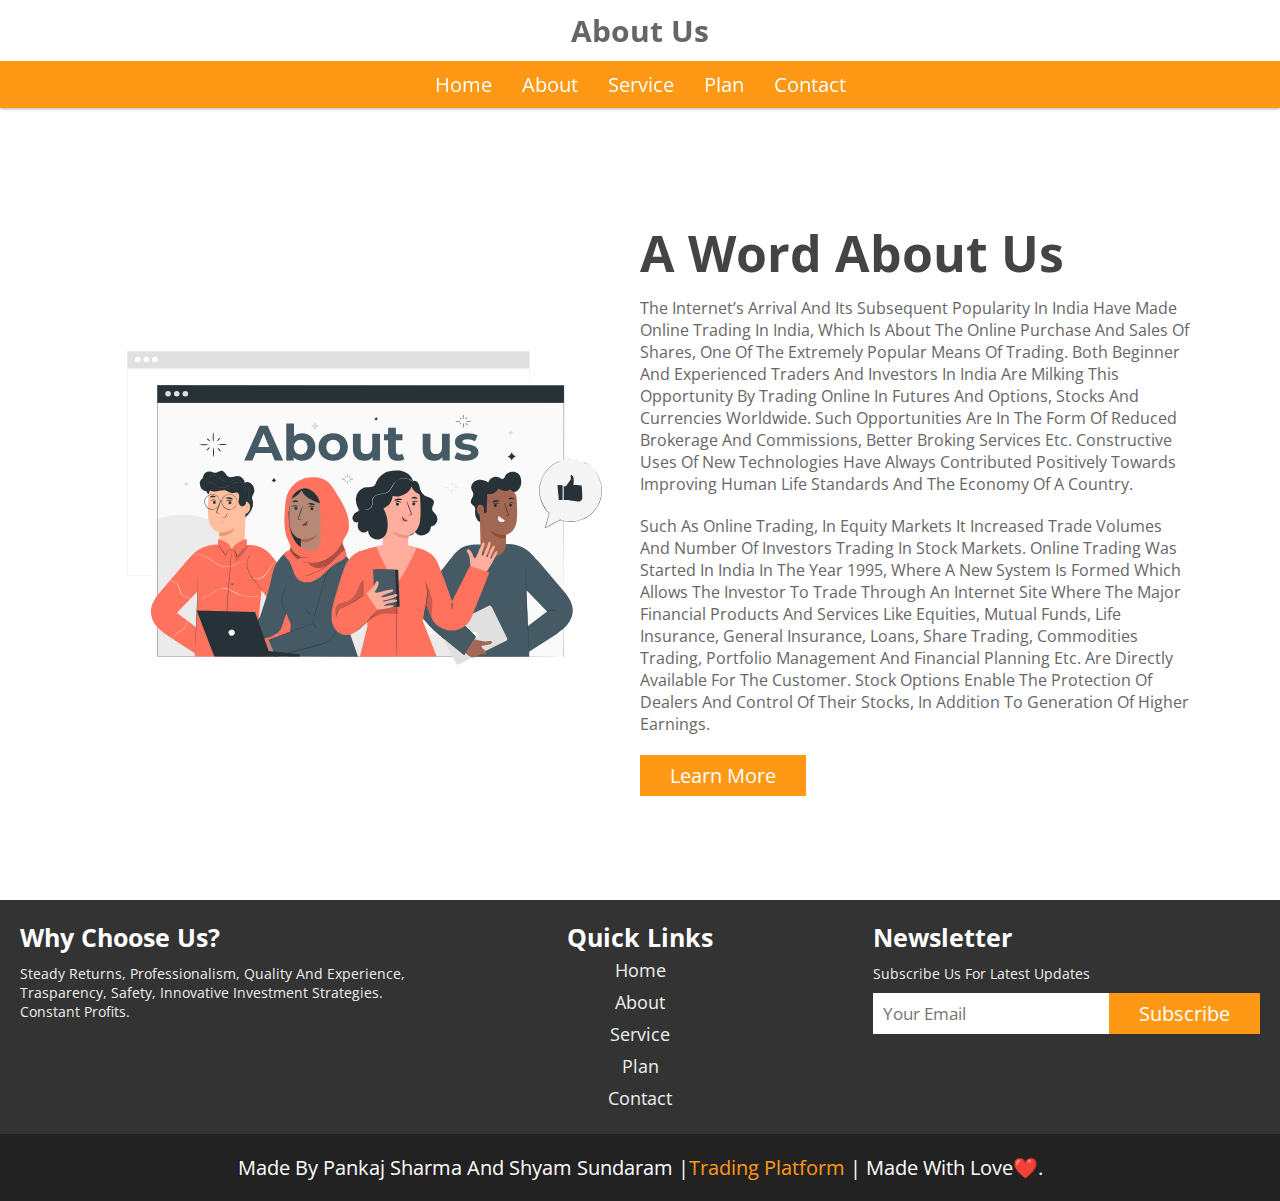
<file: about.html>
<!DOCTYPE html>
<html lang="en">
<head>
    <meta charset="UTF-8">
    <meta name="viewport" content="width=device-width, initial-scale=1.0">
    <title>about</title>

    <!-- font awesome cdn link  -->
    <link rel="stylesheet" href="https://cdnjs.cloudflare.com/ajax/libs/font-awesome/5.15.2/css/all.min.css">

    <!-- custom css file link  -->
    <link rel="stylesheet" href="css/style.css">

</head>
<body>
    
<!-- header section starts  -->

<header>

    <h1 class="heading">about us</h1>

    <div id="menu" class="fas fa-bars"></div>

    <nav class="navbar">
        <ul>
            <li><a href="home.html">home</a></li>
            <li><a href="about.html">about</a></li>
            <li><a href="service.html">service</a></li>
            <li><a href="plan.html">plan</a></li>
            <li><a href="contact.html">contact</a></li>
        </ul>
    </nav>

</header>

<!-- header section ends -->

<!-- about section start  -->

<section class="about">

    <div class="image">
        <img src="images/about-img.svg" alt="">
    </div>

    <div class="content">
        <br><br>
        <h1>a word about us</h1>
        <p>The internet’s arrival and its subsequent popularity in India have made online trading in India, which is about the online purchase and sales of shares, one of the extremely popular means of trading. Both beginner and experienced traders and investors in India are milking this opportunity by trading online in futures and options, stocks and currencies worldwide. Such opportunities are in the form of reduced brokerage and commissions, better broking services etc. Constructive uses of new technologies have always contributed positively towards improving human life standards and the economy of a country. </p>
        <p>Such as online trading, in equity markets it increased trade volumes and number of investors trading in stock markets. Online trading was started in India in the year 1995, where a new system is formed which allows the investor to trade through an internet site where the major financial products and services like equities, mutual funds, life insurance, general insurance, loans, share trading, commodities trading, portfolio management and financial planning etc. are directly available for the customer. Stock options enable the protection of dealers and control of their stocks, in addition to generation of higher earnings.
        </p>
        <a href="home.html"><button class="btn">learn more</button></a>
        <br><br>
    </div>

</section>

<!-- about section ends -->


<div class="footer">

    <div class="box-container">

        <div class="box">
            <h3>why choose us?</h3>
            <p>Steady returns, Professionalism, Quality and Experience, Trasparency, Safety, Innovative investment strategies. Constant profits.</p>
        </div>

        <div class="box">
            <h3>quick links</h3>
            <a href="home.html">home</a>
            <a href="about.html">about</a>
            <a href="service.html">service</a>
            <a href="plan.html">plan</a>
            <a href="contact.html">contact</a>
        </div>

        <div class="box">
            <h3>newsletter</h3>
            <p>subscribe us for latest updates</p>
            <form action="">
                <input type="email" placeholder="your email">
                <input type="submit" class="btn" value="subscribe">
            </form>
        </div>

    </div>

    <h1 class="credit"> Made by Pankaj Sharma and Shyam Sundaram |<a href="home.html">Trading Platform</a> | Made with love❤️.</h1>

</div>













<!-- jquery cdn link  -->
<script src="https://cdnjs.cloudflare.com/ajax/libs/jquery/3.6.0/jquery.min.js"></script>

<!-- custom js file link  -->
<script src="js/script.js"></script>

</body>
</html>
</file>
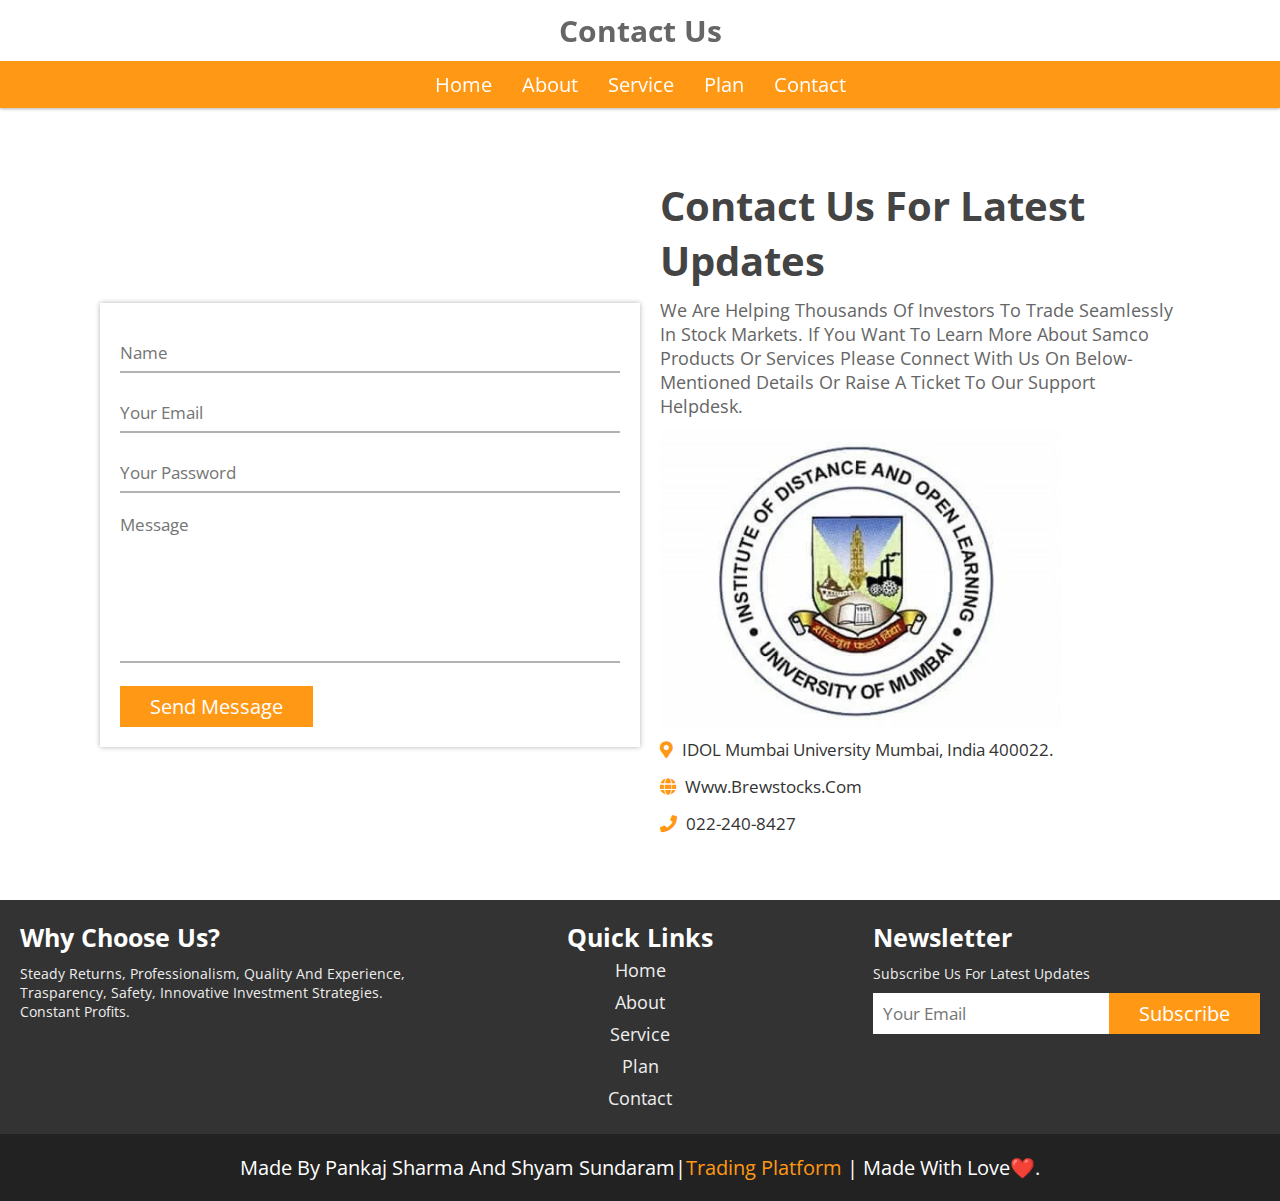
<file: contact.html>
<!DOCTYPE html>
<html lang="en">
<head>
    <meta charset="UTF-8">
    <meta name="viewport" content="width=device-width, initial-scale=1.0">
    <title>contact</title>

    <!-- font awesome cdn link  -->
    <link rel="stylesheet" href="https://cdnjs.cloudflare.com/ajax/libs/font-awesome/5.15.2/css/all.min.css">

    <!-- custom css file link  -->
    <link rel="stylesheet" href="css/style.css">

</head>
<body>
    
<!-- header section starts  -->

<header>

    <h1 class="heading">contact us</h1>

    <div id="menu" class="fas fa-bars"></div>

    <nav class="navbar">
        <ul>
            <li><a href="home.html">home</a></li>
            <li><a href="about.html">about</a></li>
            <li><a href="service.html">service</a></li>
            <li><a href="plan.html">plan</a></li>
            <li><a href="contact.html">contact</a></li>
        </ul>
    </nav>

</header>

<!-- header section ends -->

<!-- contact section starts  -->

<section class="contact">

    <form action="">

        <input type="text" class="box" placeholder="name">
        <input type="email" class="box" placeholder="your email">
        <input type="password" class="box" placeholder="your password">
        <textarea name="" id="" cols="30" rows="10" class="box message" placeholder="message"></textarea>
    
        <input type="submit" class="btn" value="send message">
    
    </form>
    
    <div class="content">
        
        <h3>contact us for latest updates</h3>
        <p>We are helping thousands of investors to trade seamlessly in stock markets. If you want to learn more about Samco products or services please connect with us on below-mentioned details or raise a ticket to our support helpdesk.</p>
        <img src="images/idol-mumbai-university.jpg" alt="" width="400" height="300">
        <div class="icons">
            <i class="fas fa-map-marker-alt"></i> IDOL Mumbai University Mumbai, India 400022.
        </div>
        <div class="icons">
            <i class="fas fa-globe"></i> www.brewstocks.com
        </div>
        <div class="icons">
            <i class="fas fa-phone"></i> 022-240-8427
        </div>
    
    </div>

</section>

<!-- contact section ends -->

<div class="footer">

    <div class="box-container">

        <div class="box">
            <h3>why choose us?</h3>
            <p>Steady returns, Professionalism, Quality and Experience, Trasparency, Safety, Innovative investment strategies. Constant profits.</p>
        </div>

        <div class="box">
            <h3>quick links</h3>
            <a href="home.html">home</a>
            <a href="about.html">about</a>
            <a href="service.html">service</a>
            <a href="plan.html">plan</a>
            <a href="contact.html">contact</a>
        </div>

        <div class="box">
            <h3>newsletter</h3>
            <p>subscribe us for latest updates</p>
            <form action="">
                <input type="email" placeholder="your email">
                <input type="submit" class="btn" value="subscribe">
            </form>
        </div>

    </div>

    <h1 class="credit"> Made by Pankaj Sharma and Shyam Sundaram|<a href="home.html">Trading Platform</a> | Made with love❤️.</h1>

</div>



















<!-- jquery cdn link  -->
<script src="https://cdnjs.cloudflare.com/ajax/libs/jquery/3.6.0/jquery.min.js"></script>

<!-- custom js file link  -->
<script src="js/script.js"></script>

</body>
</html>
</file>
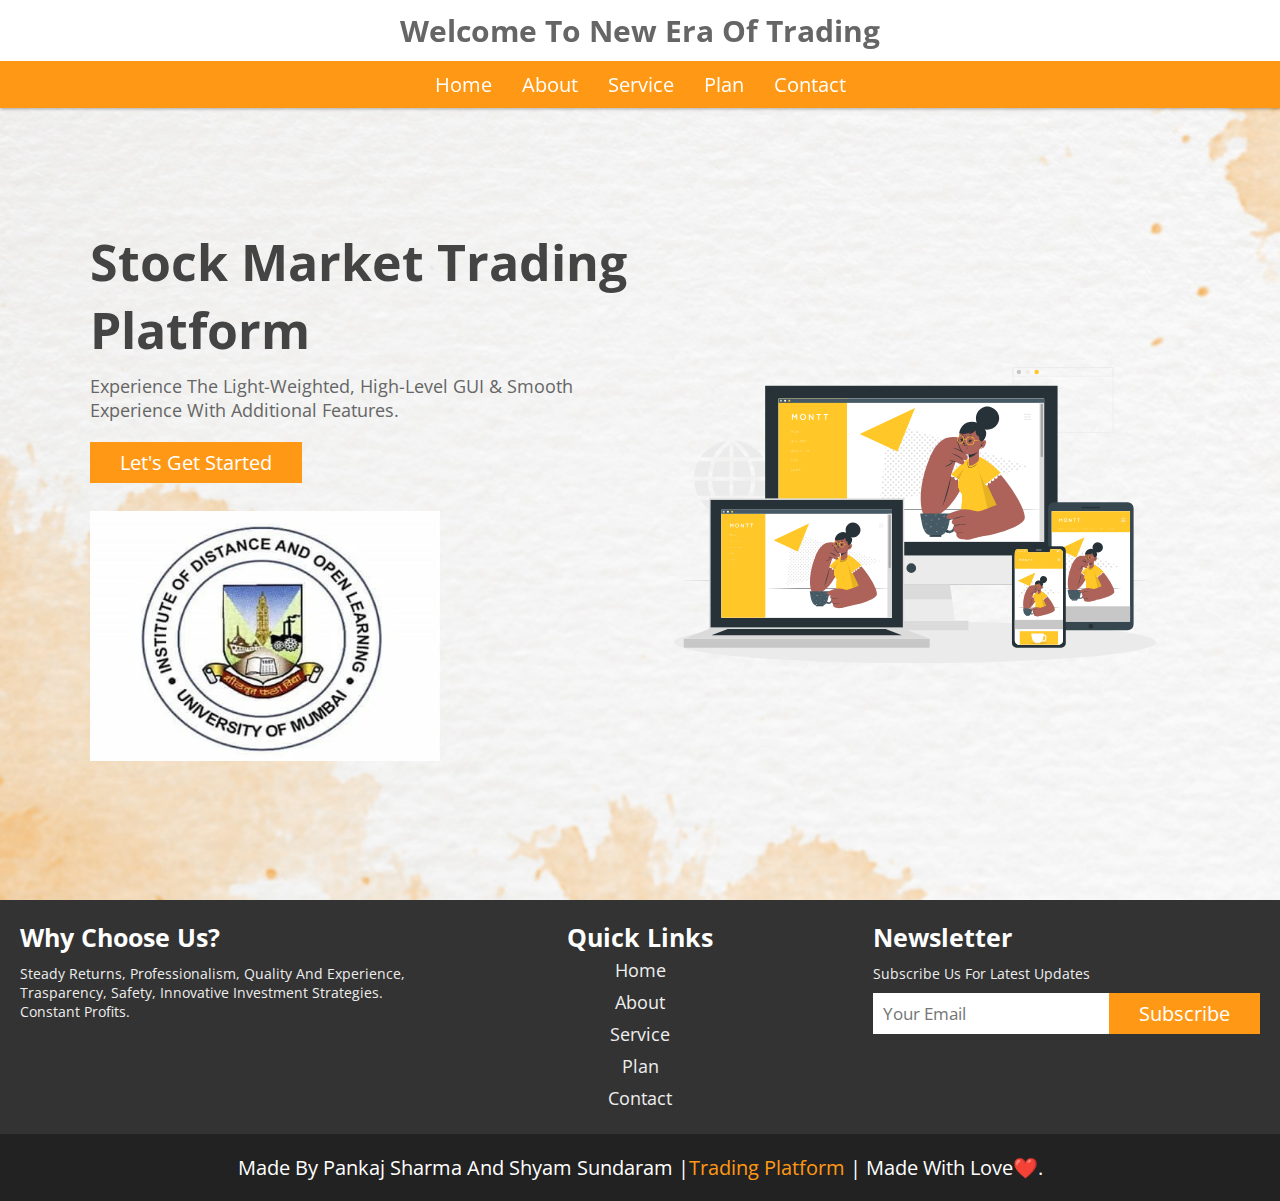
<file: home.html>
<!DOCTYPE html>
<html lang="en">
<head>
    <meta charset="UTF-8">
    <meta name="viewport" content="width=device-width, initial-scale=1.0">
    <title>Stock Market Platform By Pankaj Sharma</title>

    <!-- font awesome cdn link  -->
    <link rel="stylesheet" href="https://cdnjs.cloudflare.com/ajax/libs/font-awesome/5.15.2/css/all.min.css">

    <!-- custom css file link  -->
    <link rel="stylesheet" href="css/style.css">

    
<style>
	.price{color: #006400;}
</style>

</head>
<body>
    
<!-- header section starts  -->

<header>

    <h1 class="heading">Welcome to New era of Trading</h1>

    <div id="menu" class="fas fa-bars"></div>

    <nav class="navbar">
        <ul>
            <li><a href="home.html">home</a></li>
            <li><a href="about.html">about</a></li>
            <li><a href="service.html">service</a></li>
            <li><a href="plan.html">plan</a></li>
            <li><a href="contact.html">contact</a></li>
        </ul>
    </nav>
    
</header>

<!-- header section ends -->

<!-- home section starts   -->

<section class="home">

    <div class="content">
        <h1>Stock Market trading Platform</h1>
        <p>Experience the light-weighted, high-level GUI & smooth experience with additional features.</p>
        <a href="index.html"><button class="btn">Let's get started</button></a>
        <br>
        <br>
        <br>
        
        <img src="images/idol-mumbai-university.jpg" alt="" width="350" height="250">
        <br>
        <br>
        <br>
    </div>
    

    <div class="image">
        <img src="images/hero-img.svg" alt="">
    </div>
    
</section>

<!-- home section ends -->



<!-- footer section starts  -->

<div class="footer">

    <div class="box-container">

        <div class="box">
            <h3>why choose us?</h3>
            <p>Steady returns, Professionalism, Quality and Experience, Trasparency, Safety, Innovative investment strategies. Constant profits.</p>
        </div>

        <div class="box">
            <h3>quick links</h3>
            <a href="home.html">home</a>
            <a href="about.html">about</a>
            <a href="service.html">service</a>
            <a href="plan.html">plan</a>
            <a href="contact.html">contact</a>
        </div>

        <div class="box">
            <h3>newsletter</h3>
            <p>subscribe us for latest updates</p>
            <form action="">
                <input type="email" placeholder="your email">
                <input type="submit" class="btn" value="subscribe">
            </form>
        </div>

    </div>

    <h1 class="credit"> Made by Pankaj Sharma and Shyam Sundaram |<a href="home.html">Trading Platform</a> | Made with love❤️.</h1>

</div>

<!-- footer section ends -->













<!-- jquery cdn link  -->
<script src="https://cdnjs.cloudflare.com/ajax/libs/jquery/3.6.0/jquery.min.js"></script>

<!-- custom js file link  -->
<script src="js/script.js"></script>

</body>
</html>
</file>
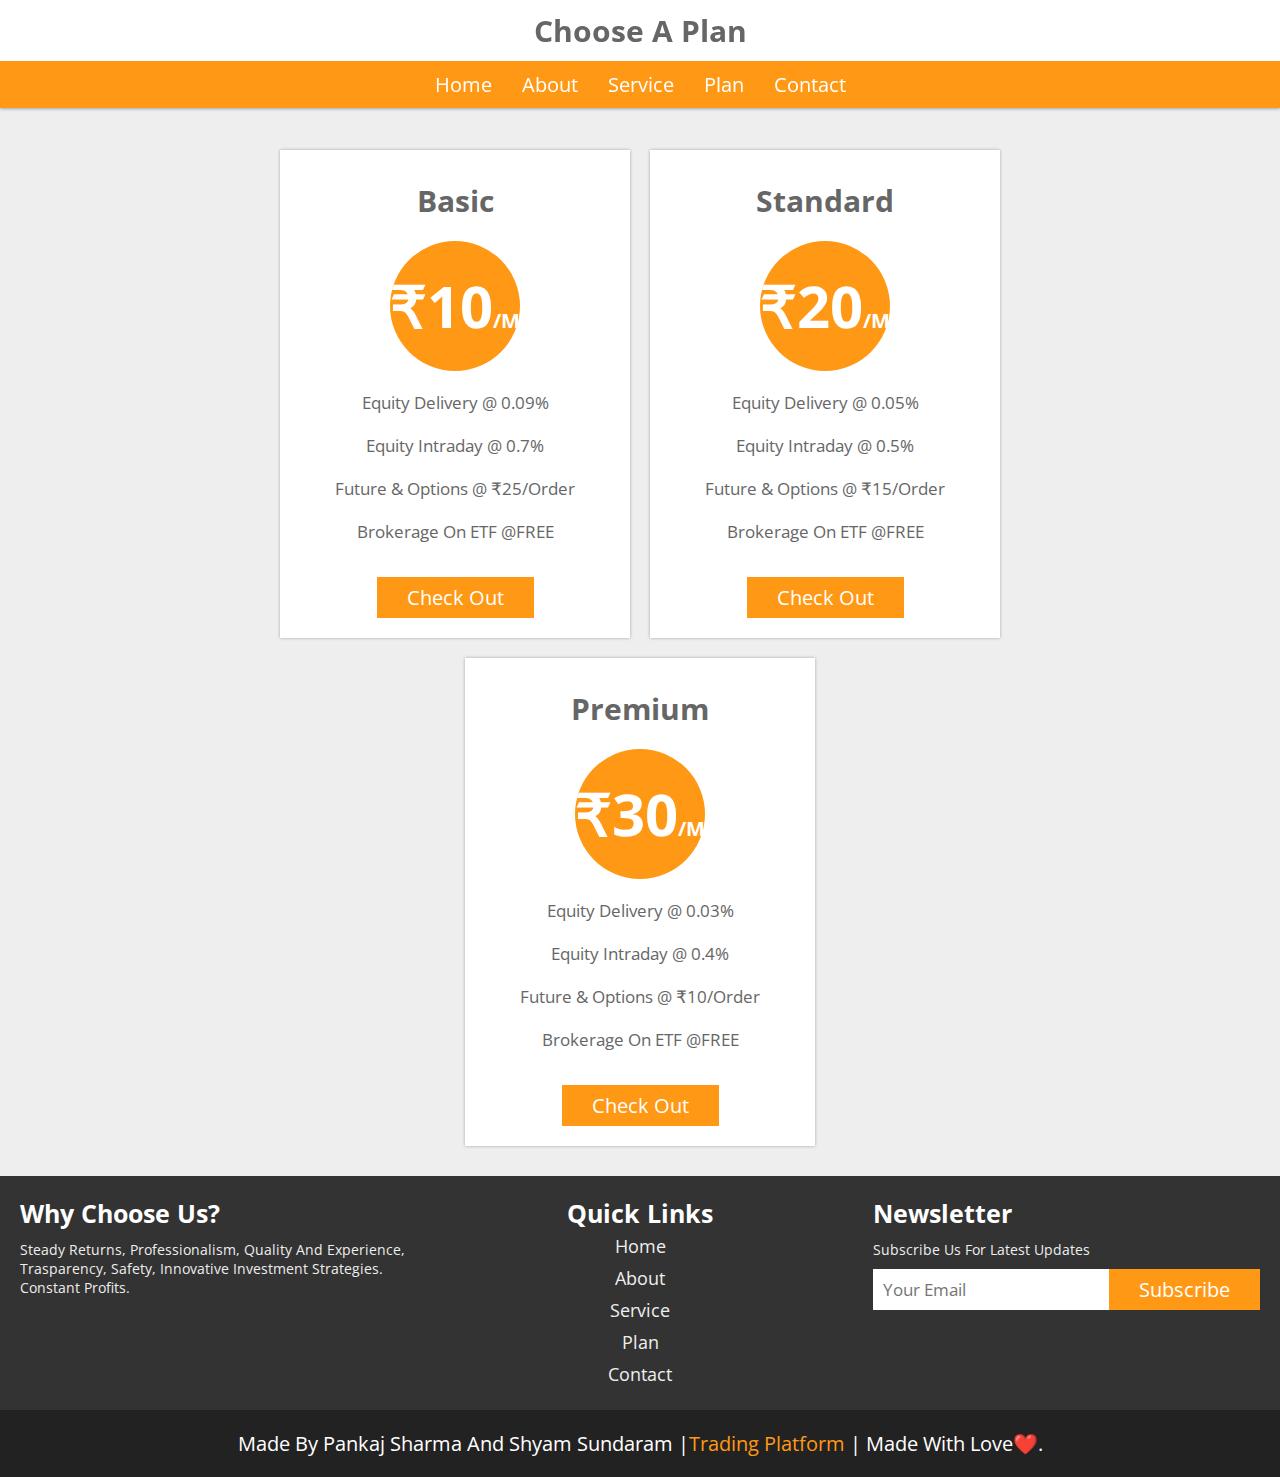
<file: plan.html>
<!DOCTYPE html>
<html lang="en">
<head>
    <meta charset="UTF-8">
    <meta name="viewport" content="width=device-width, initial-scale=1.0">
    <title>plan</title>

    <!-- font awesome cdn link  -->
    <link rel="stylesheet" href="https://cdnjs.cloudflare.com/ajax/libs/font-awesome/5.15.2/css/all.min.css">

    <!-- custom css file link  -->
    <link rel="stylesheet" href="css/style.css">

</head>
<body>
    
<!-- header section starts  -->

<header>

    <h1 class="heading">choose a plan</h1>

    <div id="menu" class="fas fa-bars"></div>

    <nav class="navbar">
        <ul>
            <li><a href="home.html">home</a></li>
            <li><a href="about.html">about</a></li>
            <li><a href="service.html">service</a></li>
            <li><a href="plan.html">plan</a></li>
            <li><a href="contact.html">contact</a></li>
        </ul>
    </nav>

</header>

<!-- header section ends -->

<!-- plan section starts  -->

<section class="plan">

    <div class="box-container">

        <div class="box">
            <h3 class="title">basic</h3>
            <div class="price">
                <h1>₹10<span>/mo</span></h1>
            </div>
            <ul>
                <li>Equity Delivery @ 0.09%</li>
                <li>Equity Intraday @ 0.7%</li>
                <li>Future & Options @ ₹25/order</li>
                <li>Brokerage on ETF @FREE</li>
            </ul>
            <br>
            <a href="#"><button class="btn">check out</button></a>
        </div>

        <div class="box">
            <h3 class="title">standard</h3>
            <div class="price">
                <h1>₹20<span>/mo</span></h1>
            </div>
            <ul>
                <li>Equity Delivery @ 0.05%</li>
                <li>Equity Intraday @ 0.5%</li>
                <li>Future & Options @ ₹15/order</li>
                <li>Brokerage on ETF @FREE</li>
            </ul>
            <br>
            <a href="#"><button class="btn">check out</button></a>
        </div>

        <div class="box">
            <h3 class="title">premium</h3>
            <div class="price">
                <h1>₹30<span>/mo</span></h1>
            </div>
            <ul>
                <li>Equity Delivery @ 0.03%</li>
                <li>Equity Intraday @ 0.4%</li>
                <li>Future & Options @ ₹10/order</li>
                <li>Brokerage on ETF @FREE</li>
            </ul>
            <br>
            <a href="#"><button class="btn">check out</button></a>
        </div>

    </div>

</section>

<!-- plan section ends -->


<div class="footer">

    <div class="box-container">

        <div class="box">
            <h3>why choose us?</h3>
            <p>Steady returns, Professionalism, Quality and Experience, Trasparency, Safety, Innovative investment strategies. Constant profits.</p>
        </div>

        <div class="box">
            <h3>quick links</h3>
            <a href="home.html">home</a>
            <a href="about.html">about</a>
            <a href="service.html">service</a>
            <a href="plan.html">plan</a>
            <a href="contact.html">contact</a>
        </div>

        <div class="box">
            <h3>newsletter</h3>
            <p>subscribe us for latest updates</p>
            <form action="">
                <input type="email" placeholder="your email">
                <input type="submit" class="btn" value="subscribe">
            </form>
        </div>

    </div>

    <h1 class="credit"> Made by Pankaj Sharma and Shyam Sundaram |<a href="home.html">Trading Platform</a> | Made with love❤️.</h1>

</div>













<!-- jquery cdn link  -->
<script src="https://cdnjs.cloudflare.com/ajax/libs/jquery/3.6.0/jquery.min.js"></script>

<!-- custom js file link  -->
<script src="js/script.js"></script>

</body>
</html>
</file>
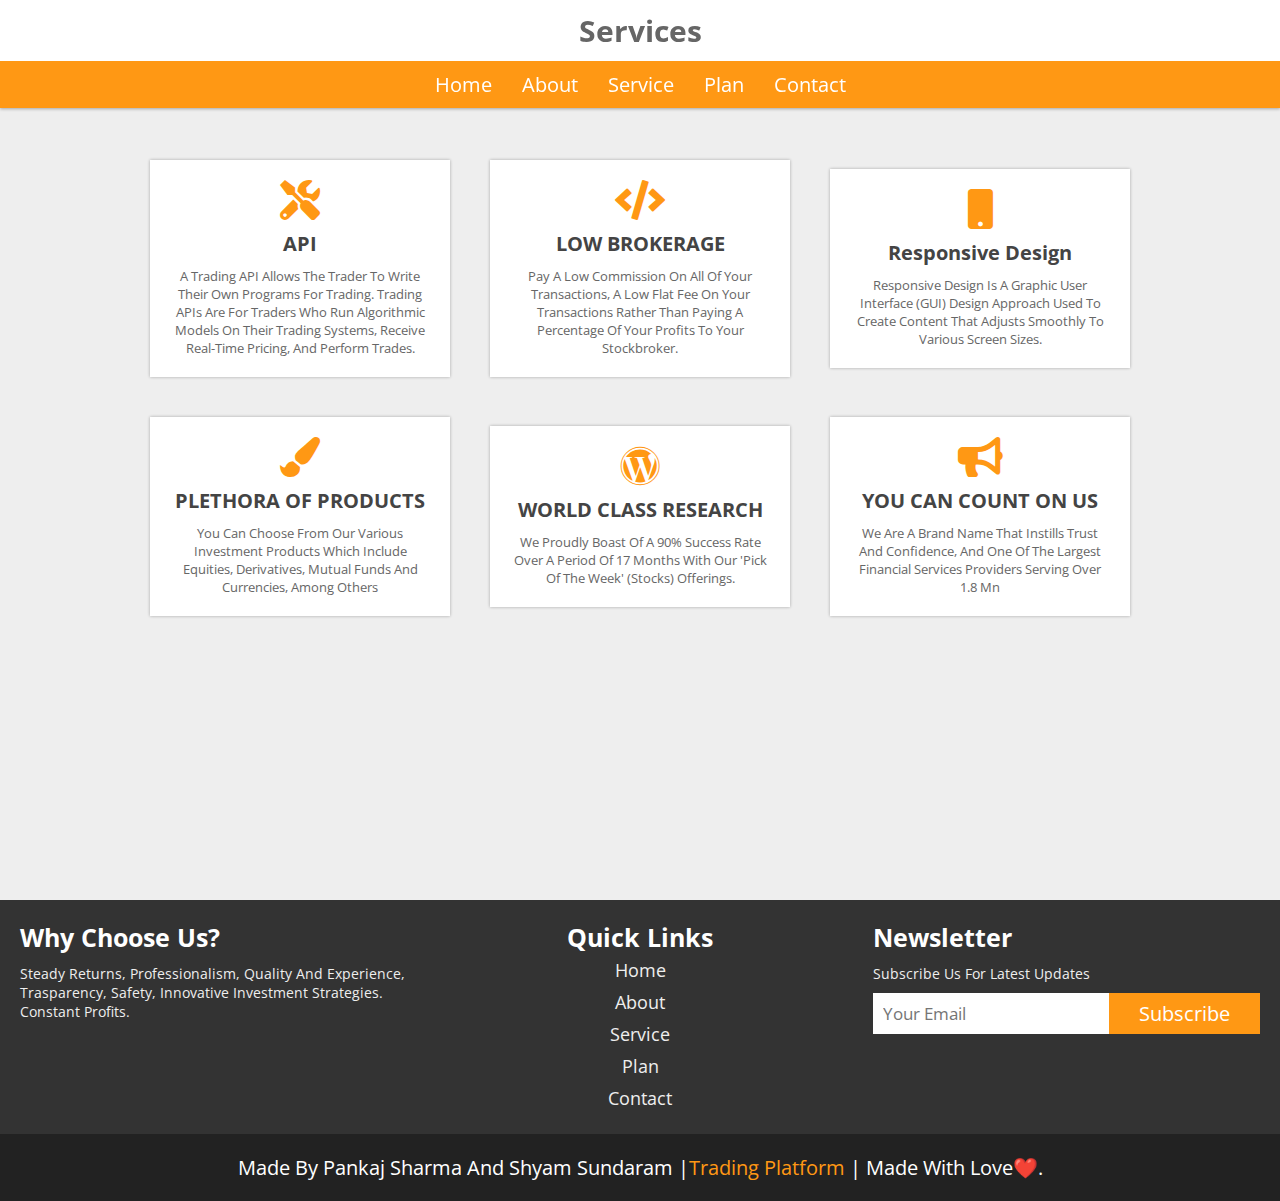
<file: service.html>
<!DOCTYPE html>
<html lang="en">
<head>
    <meta charset="UTF-8">
    <meta name="viewport" content="width=device-width, initial-scale=1.0">
    <title>service</title>

    <!-- font awesome cdn link  -->
    <link rel="stylesheet" href="https://cdnjs.cloudflare.com/ajax/libs/font-awesome/5.15.2/css/all.min.css">

    <!-- custom css file link  -->
    <link rel="stylesheet" href="css/style.css">

</head>
<body>
    
<!-- header section starts  -->

<header>

    <h1 class="heading">services</h1>

    <div id="menu" class="fas fa-bars"></div>

    <nav class="navbar">
        <ul>
            <li><a href="home.html">home</a></li>
            <li><a href="about.html">about</a></li>
            <li><a href="service.html">service</a></li>
            <li><a href="plan.html">plan</a></li>
            <li><a href="contact.html">contact</a></li>
        </ul>
    </nav>

</header>

<!-- header section ends -->

<!-- service section starts  -->

<section class="service">

    <div class="box-container">

        <div class="box">
            <i class="fas fa-tools"></i>
            <h3>API</h3>
            <p>A Trading API allows the trader to write their own programs for trading. Trading APIs are for traders who run algorithmic models on their trading systems, receive real-time pricing, and perform trades.</p>
        </div>

        <div class="box">
            <i class="fas fa-code"></i>
            <h3>LOW BROKERAGE</h3>
            <p>Pay a Low commission on all of your transactions, a low flat fee on your transactions rather than paying a percentage of your profits to your stockbroker.</p>
        </div>

        <div class="box">
            <i class="fas fa-mobile"></i>
            <h3>responsive design</h3>
            <p>Responsive design is a graphic user interface (GUI) design approach used to create content that adjusts smoothly to various screen sizes.</p>
        </div>

        <div class="box">
            <i class="fas fa-paint-brush"></i>
            <h3>PLETHORA OF PRODUCTS</h3>
            <p>You can choose from our various investment products which include equities, derivatives, mutual funds and currencies, among others</p>
        </div>

        <div class="box">
            <i class="fab fa-wordpress"></i>
            <h3>WORLD CLASS RESEARCH</h3>
            <p>We proudly boast of a 90% success rate over a period of 17 months with our 'Pick of the Week' (stocks) offerings.</p>
        </div>

        <div class="box">
            <i class="fas fa-bullhorn"></i>
            <h3>YOU CAN COUNT ON US</h3>
            <p>We are a brand name that instills trust and confidence, and one of the largest financial services providers serving over 1.8 mn</p>
        </div>

    </div>

</section>

<!-- service section ends -->


<div class="footer">

    <div class="box-container">

        <div class="box">
            <h3>why choose us?</h3>
            <p>Steady returns, Professionalism, Quality and Experience, Trasparency, Safety, Innovative investment strategies. Constant profits.</p>
        </div>

        <div class="box">
            <h3>quick links</h3>
            <a href="home.html">home</a>
            <a href="about.html">about</a>
            <a href="service.html">service</a>
            <a href="plan.html">plan</a>
            <a href="contact.html">contact</a>
        </div>

        <div class="box">
            <h3>newsletter</h3>
            <p>subscribe us for latest updates</p>
            <form action="">
                <input type="email" placeholder="your email">
                <input type="submit" class="btn" value="subscribe">
            </form>
        </div>

    </div>

    <h1 class="credit"> Made by Pankaj Sharma and Shyam Sundaram |<a href="home.html">Trading Platform</a> | Made with love❤️.</h1>

</div>








<!-- jquery cdn link  -->
<script src="https://cdnjs.cloudflare.com/ajax/libs/jquery/3.6.0/jquery.min.js"></script>

<!-- custom js file link  -->
<script src="js/script.js"></script>

</body>
</html>
</file>
<file: css/style.css>
@import url('https://fonts.googleapis.com/css2?family=Open+Sans:wght@300;400;600;700&display=swap');

:root{
    --orange:#FF9814;
}

*{
    font-family: 'Open Sans', sans-serif;
    margin:0; padding:0;
    box-sizing: border-box;
    text-decoration: none;
    outline:none;
    border:none;
    text-transform: capitalize;
    transition: all .2s linear;
}

*::selection{
    background:var(--orange);
    color:#fff;
}

html{
    font-size: 62.5%;
    overflow-x: hidden;
}

section{
    padding:0 7%;
    padding-top: 12rem;
}

.btn{
    font-size: 2rem;
    padding:.7rem 3rem;
    background:var(--orange);
    color:#fff;
    margin-top: 1rem;
    cursor: pointer;
}

.btn:hover{
    background:#333;
}

header{
    position: fixed;
    top:0; left: 0;
    z-index: 1000;
    background:#fff;
    box-shadow: 0 .1rem .3rem rgba(0,0,0,.3);
    width:100%;
}

header .heading{
    font-size: 3rem;
    color:#666;
    padding:1rem;
    text-align: center;
}

header #menu{
    font-size: 3rem;
    color:#666;
    cursor: pointer;
    margin:1rem;
    display: none;
}

header .navbar ul{
    display: flex;
    align-items: center;
    justify-content: center;
    list-style: none;
    background:var(--orange);
    padding:1rem; 
}

header .navbar ul li{
    margin:0 1.5rem;
}

header .navbar ul li a{
    font-size: 2rem;
    color:#fff;
}

header .navbar ul li a:hover{
    color:#444;
}

.home{
    min-height: 100vh;
    display: flex;
    align-items: center;
    justify-content: space-around;
    background:url(../images/home-bg.jpg) no-repeat;
    background-size: cover;
    background-position: center;
    background-attachment: fixed;
    flex-wrap: wrap;
}

.home .image{
    flex:1 1 40rem;
}

.home .image img{
    width:100%;
}

.home .content{
    flex:1 1 40rem;
}

.home .content h1{
    font-size: 5rem;
    color:#444;
}

.home .content p{
    font-size: 1.8rem;
    color:#666;
    padding:1rem 0;
}

.about{
    min-height: 100vh;
    display: flex;
    align-items: center;
    justify-content: space-around;
    flex-wrap: wrap;
    padding-bottom: 2rem;
}

.about .image{
    flex:1 1 40rem;
}

.about .image img{
    width:100%;
}

.about .content{
    flex:1 1 40rem;
}

.about .content h1{
    font-size: 5rem;
    color:#444;
}

.about .content p{
    font-size: 1.6rem;
    color:#666;
    padding:1rem 0;
}

.service{
    min-height: 100vh;
    background:#eee;
}

.service .box-container{
    display: flex;
    align-items: center;
    justify-content: center;
    flex-wrap: wrap;
    padding:2rem 0;
}

.service .box-container .box{
    background:#fff;
    margin:2rem;
    padding:1rem;
    width:30rem;
    text-align: center;
    box-shadow: 0 0 .3rem rgba(0,0,0,.3);
}

.service .box-container .box i{
    font-size: 4rem;
    padding:1rem;
    color:var(--orange);
}

.service .box-container .box h3{
    font-size: 2rem;
    color:#444;
}

.service .box-container .box p{
    font-size: 1.3rem;
    color:#666;
    padding:1rem;
}

.plan{
    min-height: 100vh;
    background:#eee;
}

.plan .box-container{
    display: flex;
    align-items: center;
    justify-content: center;
    flex-wrap: wrap;
    padding:2rem 0;
}

.plan .box-container .box{
    background:#fff;
    margin:1rem;
    padding:2rem;
    width:35rem;
    text-align: center;
    box-shadow: 0 0 .3rem rgba(0,0,0,.3);
    position: relative;
}

.plan .box-container .box .title{
    font-size: 3rem;
    color:#666;
    padding:1rem 0;
}

.plan .box-container .box .price{
    background:var(--orange);
    color:#fff;
    border-radius: 50%;
    margin:1rem auto;
    height:13rem;
    width:13rem;
    line-height: 13rem;
    text-align: center;
    font-size: 2.9rem;
}

.plan .box-container .box .price span{
    font-size: 2rem;
}

.plan .box-container .box ul li{
    color:#666;
    list-style: none;
    font-size: 1.7rem;
    padding:1rem 0;
}

.contact{
    min-height: 100vh;
    display: flex;
    align-items: center;
    justify-content: space-around;
    flex-wrap: wrap;
}

.contact form{
    flex:1 1 40rem;
    padding:2rem;
    margin:1rem;
    margin-top: 4rem;
    box-shadow: 0 0 .5rem rgba(0,0,0,.3);
}

.contact .content{
    flex:1 1 40rem;
    padding:3rem 1rem;
}

.contact form .box{
    width:100%;
    color:#333;
    height:4rem;
    font-size: 1.7rem;
    border-bottom: .2rem solid rgba(0,0,0,.3);
    text-transform: none;
    margin:1rem 0;
}

.contact form .box::placeholder{
    text-transform: capitalize;
}

.contact form .box:focus{
    border-color: var(--orange);
}

.contact form .message{
    height:15rem;
    resize: none;
}

.contact .content h3{
    font-size: 4rem;
    color:#444;
}

.contact .content p{
    font-size: 1.8rem;
    color:#666;
    padding:1rem 0;
}

.contact .content .icons{
    font-size: 1.7rem;
    color:#333;
    padding:.7rem 0;
}

.contact .content .icons i{
    padding-right: .5rem;
    color:var(--orange);
}

.footer{
    background:#333;
}

.footer .box-container{
    display: flex;
    justify-content: center;
    flex-wrap: wrap;
}

.footer .box-container .box{
    margin:2rem;
    flex:1 1 30rem;
}

.footer .box-container .box h3{
    font-size: 2.5rem;
    color:#fff;
}

.footer .box-container .box p{
    font-size: 1.4rem;
    color:#eee;
    padding:1rem 0;
}

.footer .box-container .box a{
    font-size: 1.8rem;
    color:#eee;
    padding:.4rem 0;
    display: block;
}

.footer .box-container .box a:hover{
    text-decoration: underline;
}

.footer .box-container .box:nth-child(2){
    text-align: center;
}

.footer .box-container form{
    display: flex;
    align-items: center;
}

.footer .box-container form input[type="email"]{
    height:4.1rem;
    width:100%;
    font-size: 1.7rem;
    padding:0 1rem;
}

.footer .box-container form .btn{
    margin-top: 0;
}

.footer .box-container form .btn:hover{
    color:#333;
    background:#ccc;
}

.footer .credit{
    font-size: 2rem;
    background:#222;
    text-align: center;
    color:#fff;
    padding:2rem 1rem;
    font-weight: normal;
}

.footer .credit a{
    color:var(--orange);
}











/* media queries  */

@media (max-width:768px){

    html{
        font-size: 55%;
    }

    .home .content{
        text-align: center;
    }

    .home .content h1{
        font-size: 4rem;
    }

    .about .content h1{
        font-size: 4rem;
    }

}

@media (max-width:500px){

    html{
        font-size: 50%;
    }

    header{
        display: flex;
        align-items: center;
        justify-content: space-between;
        padding:0 1rem;
    }

    header #menu{
        display: block;
    }

    header .navbar{
        position: fixed;
        top:6.2rem; right:-120%;
        height:100%;
        width:100%;
        border-top: .2rem solid rgba(0,0,0,.3);
    }

    header .navbar ul{
        height:100%;
        width:100%;
        flex-flow: column;
        background:#fff;
        padding-bottom: 15rem;
    }

    header .navbar ul li{
        text-align: center;
        width:100%;
        margin:1rem 0;
    }

    header .navbar ul li a{
        font-size: 4rem;
        color:#333;
        display: block;
    }

    header .navbar ul li a:hover{
        color:var(--orange);
    }

    .fa-times{
        transform: rotate(180deg);
    }

    header .navbar.nav-toggle{
        right:0;
    }

    section{
        padding-top: 5rem;
    }

    .footer .box-container .box:last-child{
        text-align: center;
    }

    .footer .box-container .box:last-child p{
        font-size: 1.7rem;
    }

    .footer .box-container .box:last-child form{
        flex-flow: column;
    }

    .footer .box-container .box:last-child form .btn{
        margin-top: 1rem;
        width:100%;
    }

}
</file>
